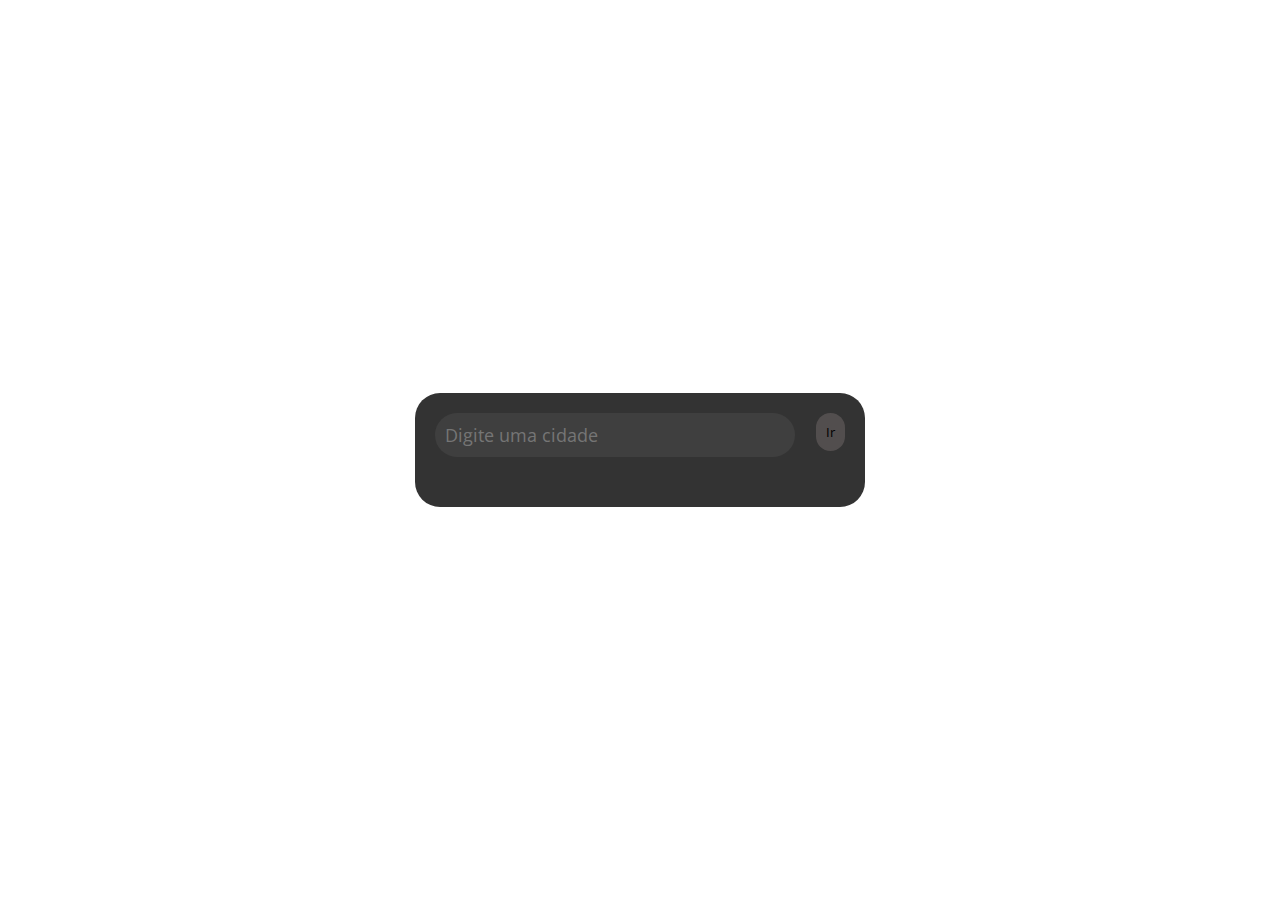
<file: previsão_tempo/index.html>
<!DOCTYPE html>
<html lang="en">
<head>
    <meta charset="UTF-8">
    <meta name="viewport" content="width=device-width, initial-scale=1.0">
    <link rel="stylesheet" href="css/style.css">
    <title>Weather</title>
</head>
<body>
    <body>
        <div class="caixa-maior">
            <input type="text" class="input-cidade" placeholder="Digite uma cidade">
            <button class="botao-busca">Ir</button>

            <div class="caixa-media">
                <h2 class="cidade"></h2>
                <p class="temp"></p>

                <div class="caixa-menor">
                    <img class="imagem">
                    <p class="texto-previsao"></p>
                </div>     
            </div>
        </div>
    </body>
<script src="js/script.js"></script>
</body>
</html>
</file>
<file: previsão_tempo/css/style.css>
@import url("https://fonts.googleapis.com/css2?family=Open+Sans:ital,wght@0,300;0,400;0,500;0,600;0,700;0,800;1,300;1,400;1,500;1,600;1,700;1,800&display=swap");

* {
  margin: 0;
  padding: 0;
  box-sizing: border-box;
  font-family: "Open Sans";
}
body {
  height: 100vh;
  width: 100vw;
  display: flex;
  align-items: center;
  justify-content: center;
  background: url("https://plus.unsplash.com/premium_photo-1667143324668-064f130f731d?q=80&w=1469&auto=format&fit=crop&ixlib=rb-4.0.3&ixid=M3wxMjA3fDB8MHxwaG90by1wYWdlfHx8fGVufDB8fHx8fA%3D%3D");
  background-size: cover;
}

.caixa-maior {
  background: rgba(0, 0, 0, 0.801);
  /* opacity: 0.8; */
  border-radius: 25px;
  padding: 20px;
  /* responsivo */
  width: 95%; /*Largura tela menores*/
  max-width: 450px; /*Largura tela maiores*/
}

.caixa-media {
  margin-top: 30px;
}

.caixa-maior input {
  border: none;
  outline: none;
  padding: 10px;
  border-radius: 25px;
  font-size: 18px;
  background: #7c7c7c2b;
  color: white;
  width: calc(100% - 50px);
}

.botao-busca {
  border: none;
  outline: none;
  padding: 10px;
  border-radius: 50px;
  background: #ebd6d62b;
  cursor: pointer;
  float: right;
}

.img-busca {
  width: 20px;
}

.cidade {
  color: white;
  font-size: 24px;
  font-weight: 300;
}

.temp {
  font-size: 20px;
  color: white;
  margin-top: 20px;
}

.caixa-menor {
    display: flex;
    align-items: center;
    margin-top: 20px;
    color: white;
    gap: 20px;
}

.umidade{
    color:white;
    margin-top: 20px;
}

.texto-previsao{
    text-transform: capitalize;
}
</file>
